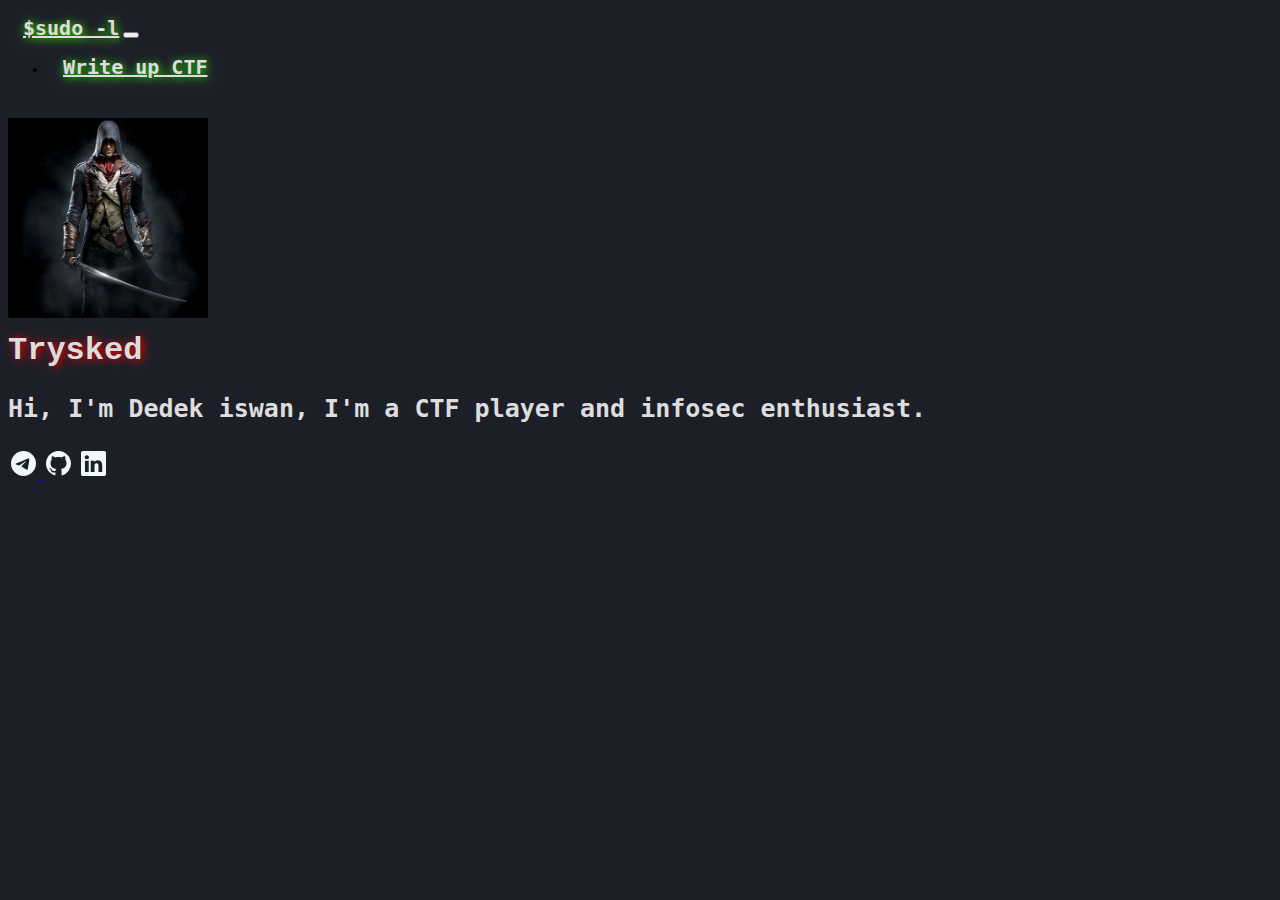
<file: index.html>
<!DOCTYPE html>
<html lang="en">
  <head>
    <!-- Required meta tags -->
    <meta charset="utf-8" />
    <meta name="viewport" content="width=device-width, initial-scale=1" />

    <!-- Bootstrap CSS -->
    <link
      href="https://cdn.jsdelivr.net/npm/bootstrap@5.0.2/dist/css/bootstrap.min.css"
      rel="stylesheet"
      integrity="sha384-EVSTQN3/azprG1Anm3QDgpJLIm9Nao0Yz1ztcQTwFspd3yD65VohhpuuCOmLASjC"
      crossorigin="anonymous"
    />
    <link rel="preconnect" href="https://fonts.googleapis.com" />
    <link rel="preconnect" href="https://fonts.gstatic.com" crossorigin />
    <!-- <link
      href="https://fonts.googleapis.com/css2?family=Bebas+Neue&family=Montserrat:ital,wght@0,500;1,500&display=swap"
      rel="stylesheet"
    /> -->
    <link rel="stylesheet" href="assets/css/style.css" />
    <title>Trysked</title>
  </head>
  <body>
    <!-- navbar -->
    <nav class="navbar navbar-expand-lg navbar-dark bg-dark">
      <div class="container">
        <a class="navbar-brand" href="#">$sudo -l</a>
        <button
          class="navbar-toggler"
          type="button"
          data-bs-toggle="collapse"
          data-bs-target="#navbarNav"
          aria-controls="navbarNav"
          aria-expanded="false"
          aria-label="Toggle navigation"
        >
          <span class="navbar-toggler-icon"></span>
        </button>
        <div class="collapse navbar-collapse" id="navbarNav">
          <ul class="navbar-nav ms-auto">
            <li class="nav-item">
              <a class="nav-link" aria-current="page" href="posts/post.html">Write up CTF</a>
            </li>
          </ul>
        </div>
      </div>
    </nav>

    <!-- jumbotron -->
    <div class="jumbotron text-center">
      <img
        src="assets/images/thm.jpeg"
        width="200px"
        height="200px"
        class="rounded-circle img-thumnail"
      />
      <h1 class="display-4">Trysked</h1>
      <p>Hi, I'm Dedek iswan, I'm a CTF player and infosec enthusiast.</p>
      
      <!-- telegram -->
      <a href="https://t.me/Trysked"><svg class="icon" xmlns="http://www.w3.org/2000/svg" width="25" height="25" fill="currentColor" class="bi bi-telegram" viewBox="0 0 16 16">
        <path d="M16 8A8 8 0 1 1 0 8a8 8 0 0 1 16 0zM8.287 5.906c-.778.324-2.334.994-4.666 2.01-.378.15-.577.298-.595.442-.03.243.275.339.69.47l.175.055c.408.133.958.288 1.243.294.26.006.549-.1.868-.32 2.179-1.471 3.304-2.214 3.374-2.23.05-.012.12-.026.166.016.047.041.042.12.037.141-.03.129-1.227 1.241-1.846 1.817-.193.18-.33.307-.358.336a8.154 8.154 0 0 1-.188.186c-.38.366-.664.64.015 1.088.327.216.589.393.85.571.284.194.568.387.936.629.093.06.183.125.27.187.331.236.63.448.997.414.214-.02.435-.22.547-.82.265-1.417.786-4.486.906-5.751a1.426 1.426 0 0 0-.013-.315.337.337 0 0 0-.114-.217.526.526 0 0 0-.31-.093c-.3.005-.763.166-2.984 1.09z"/>
      </svg>
      </a>
      <!-- github -->
      <a href="https://github.com/Trysked"><svg class="icon" xmlns="http://www.w3.org/2000/svg" width="25" height="25" fill="currentColor" class="bi bi-github" viewBox="0 0 16 16">
        <path d="M8 0C3.58 0 0 3.58 0 8c0 3.54 2.29 6.53 5.47 7.59.4.07.55-.17.55-.38 0-.19-.01-.82-.01-1.49-2.01.37-2.53-.49-2.69-.94-.09-.23-.48-.94-.82-1.13-.28-.15-.68-.52-.01-.53.63-.01 1.08.58 1.23.82.72 1.21 1.87.87 2.33.66.07-.52.28-.87.51-1.07-1.78-.2-3.64-.89-3.64-3.95 0-.87.31-1.59.82-2.15-.08-.2-.36-1.02.08-2.12 0 0 .67-.21 2.2.82.64-.18 1.32-.27 2-.27.68 0 1.36.09 2 .27 1.53-1.04 2.2-.82 2.2-.82.44 1.1.16 1.92.08 2.12.51.56.82 1.27.82 2.15 0 3.07-1.87 3.75-3.65 3.95.29.25.54.73.54 1.48 0 1.07-.01 1.93-.01 2.2 0 .21.15.46.55.38A8.012 8.012 0 0 0 16 8c0-4.42-3.58-8-8-8z"/>
      </svg></a>
      <!-- linkedlin -->
      <a href="https://id.linkedin.com/in/dedek-iswan-2011a9231"><svg class="icon" xmlns="http://www.w3.org/2000/svg" width="25" height="25" fill="currentColor" class="bi bi-linkedin" viewBox="0 0 16 16">
        <path d="M0 1.146C0 .513.526 0 1.175 0h13.65C15.474 0 16 .513 16 1.146v13.708c0 .633-.526 1.146-1.175 1.146H1.175C.526 16 0 15.487 0 14.854V1.146zm4.943 12.248V6.169H2.542v7.225h2.401zm-1.2-8.212c.837 0 1.358-.554 1.358-1.248-.015-.709-.52-1.248-1.342-1.248-.822 0-1.359.54-1.359 1.248 0 .694.521 1.248 1.327 1.248h.016zm4.908 8.212V9.359c0-.216.016-.432.08-.586.173-.431.568-.878 1.232-.878.869 0 1.216.662 1.216 1.634v3.865h2.401V9.25c0-2.22-1.184-3.252-2.764-3.252-1.274 0-1.845.7-2.165 1.193v.025h-.016a5.54 5.54 0 0 1 .016-.025V6.169h-2.4c.03.678 0 7.225 0 7.225h2.4z"/>
      </svg></a>
    </div>

    <!-- Optional JavaScript; choose one of the two! -->

    <!-- Option 1: Bootstrap Bundle with Popper -->
    <script
      src="https://cdn.jsdelivr.net/npm/bootstrap@5.0.2/dist/js/bootstrap.bundle.min.js"
      integrity="sha384-MrcW6ZMFYlzcLA8Nl+NtUVF0sA7MsXsP1UyJoMp4YLEuNSfAP+JcXn/tWtIaxVXM"
      crossorigin="anonymous"
    ></script>

    <!-- Option 2: Separate Popper and Bootstrap JS -->
    <!--
    <script src="https://cdn.jsdelivr.net/npm/@popperjs/core@2.9.2/dist/umd/popper.min.js" integrity="sha384-IQsoLXl5PILFhosVNubq5LC7Qb9DXgDA9i+tQ8Zj3iwWAwPtgFTxbJ8NT4GN1R8p" crossorigin="anonymous"></script>
    <script src="https://cdn.jsdelivr.net/npm/bootstrap@5.0.2/dist/js/bootstrap.min.js" integrity="sha384-cVKIPhGWiC2Al4u+LWgxfKTRIcfu0JTxR+EQDz/bgldoEyl4H0zUF0QKbrJ0EcQF" crossorigin="anonymous"></script>
    -->
  </body>
</html>
</file>
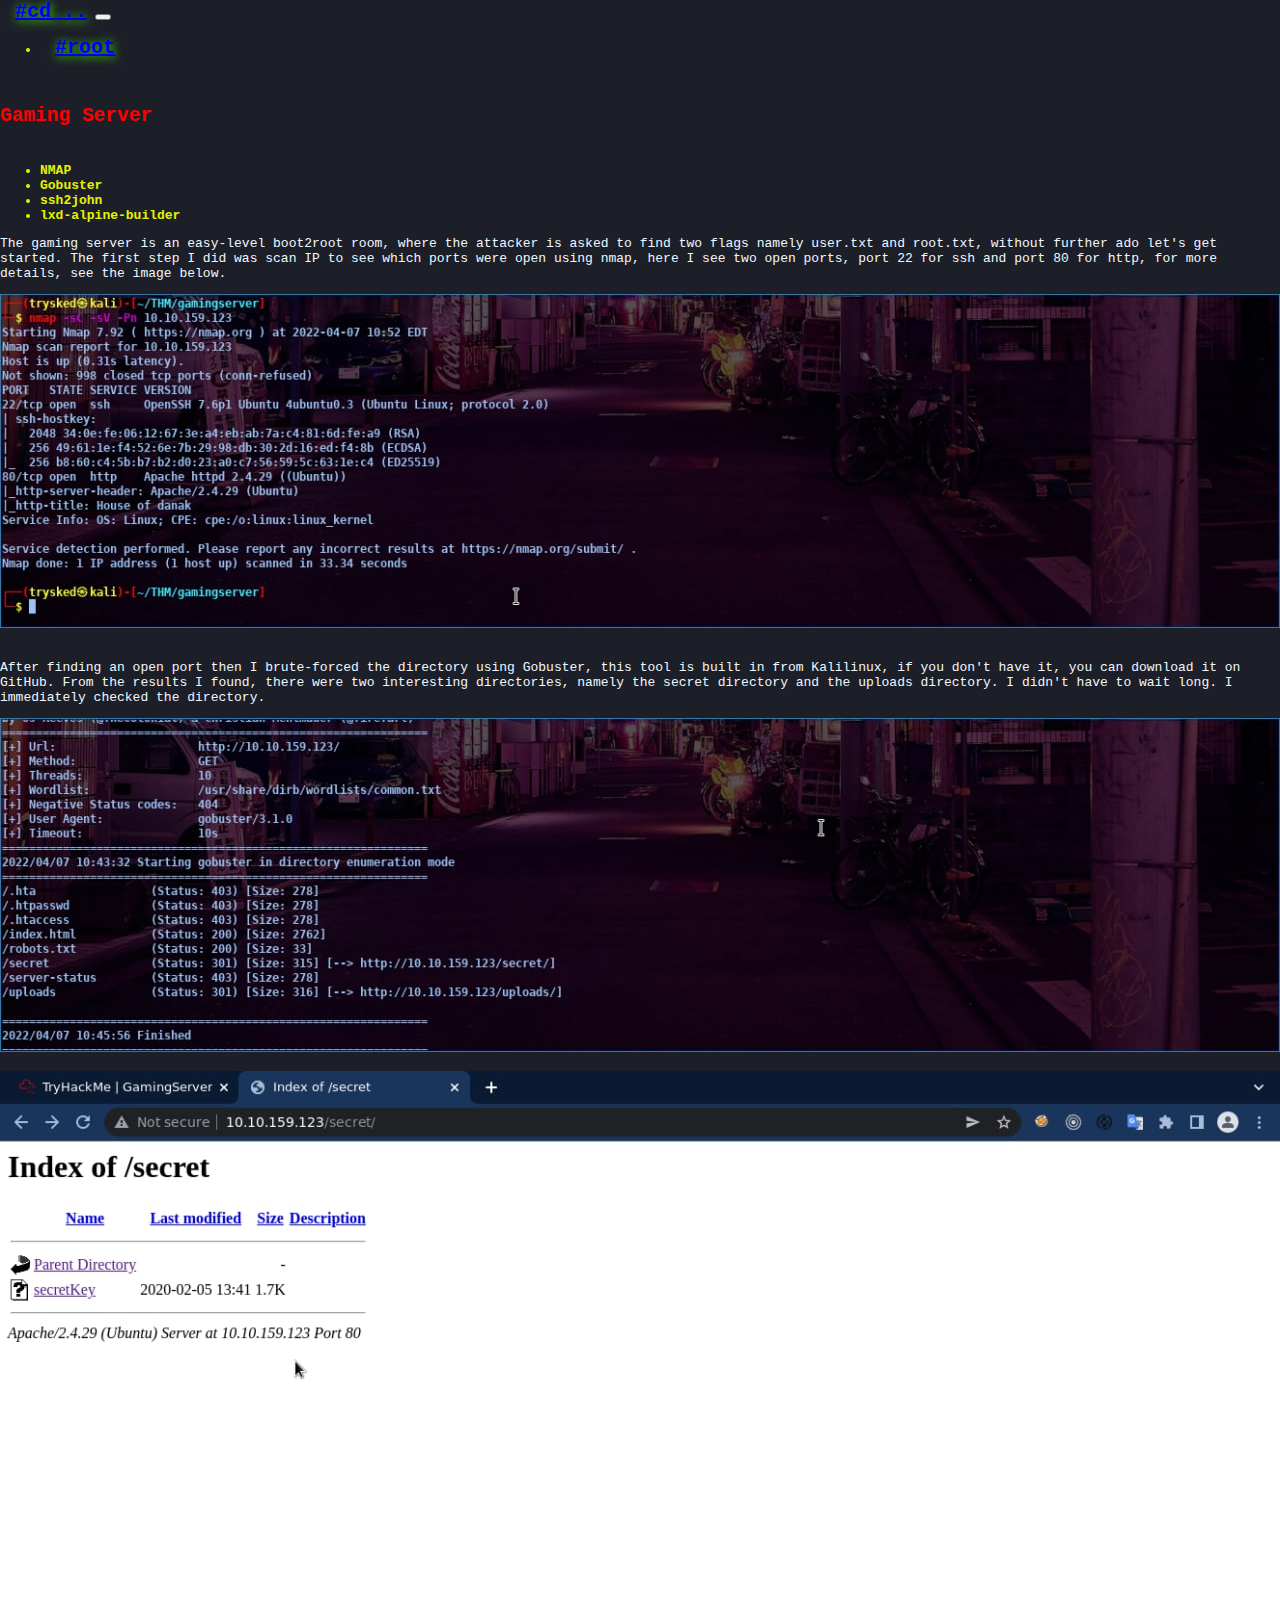
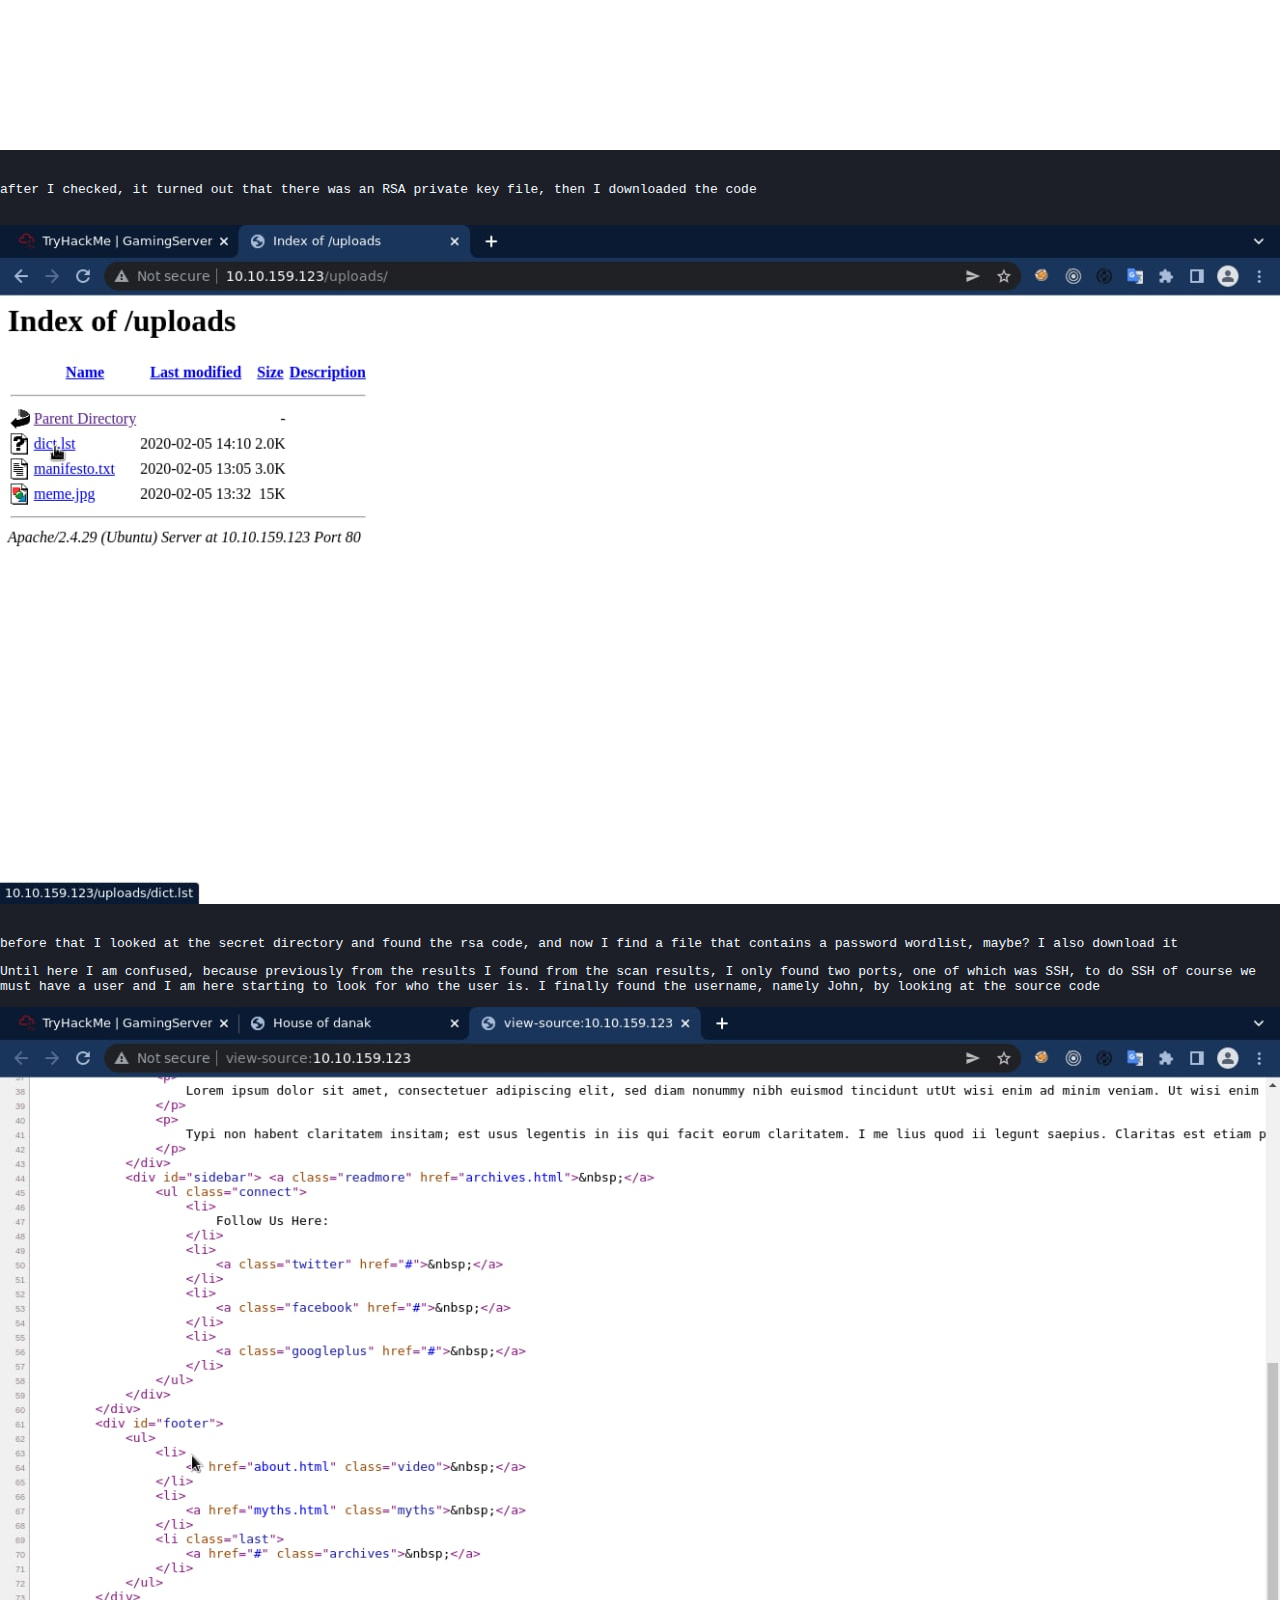
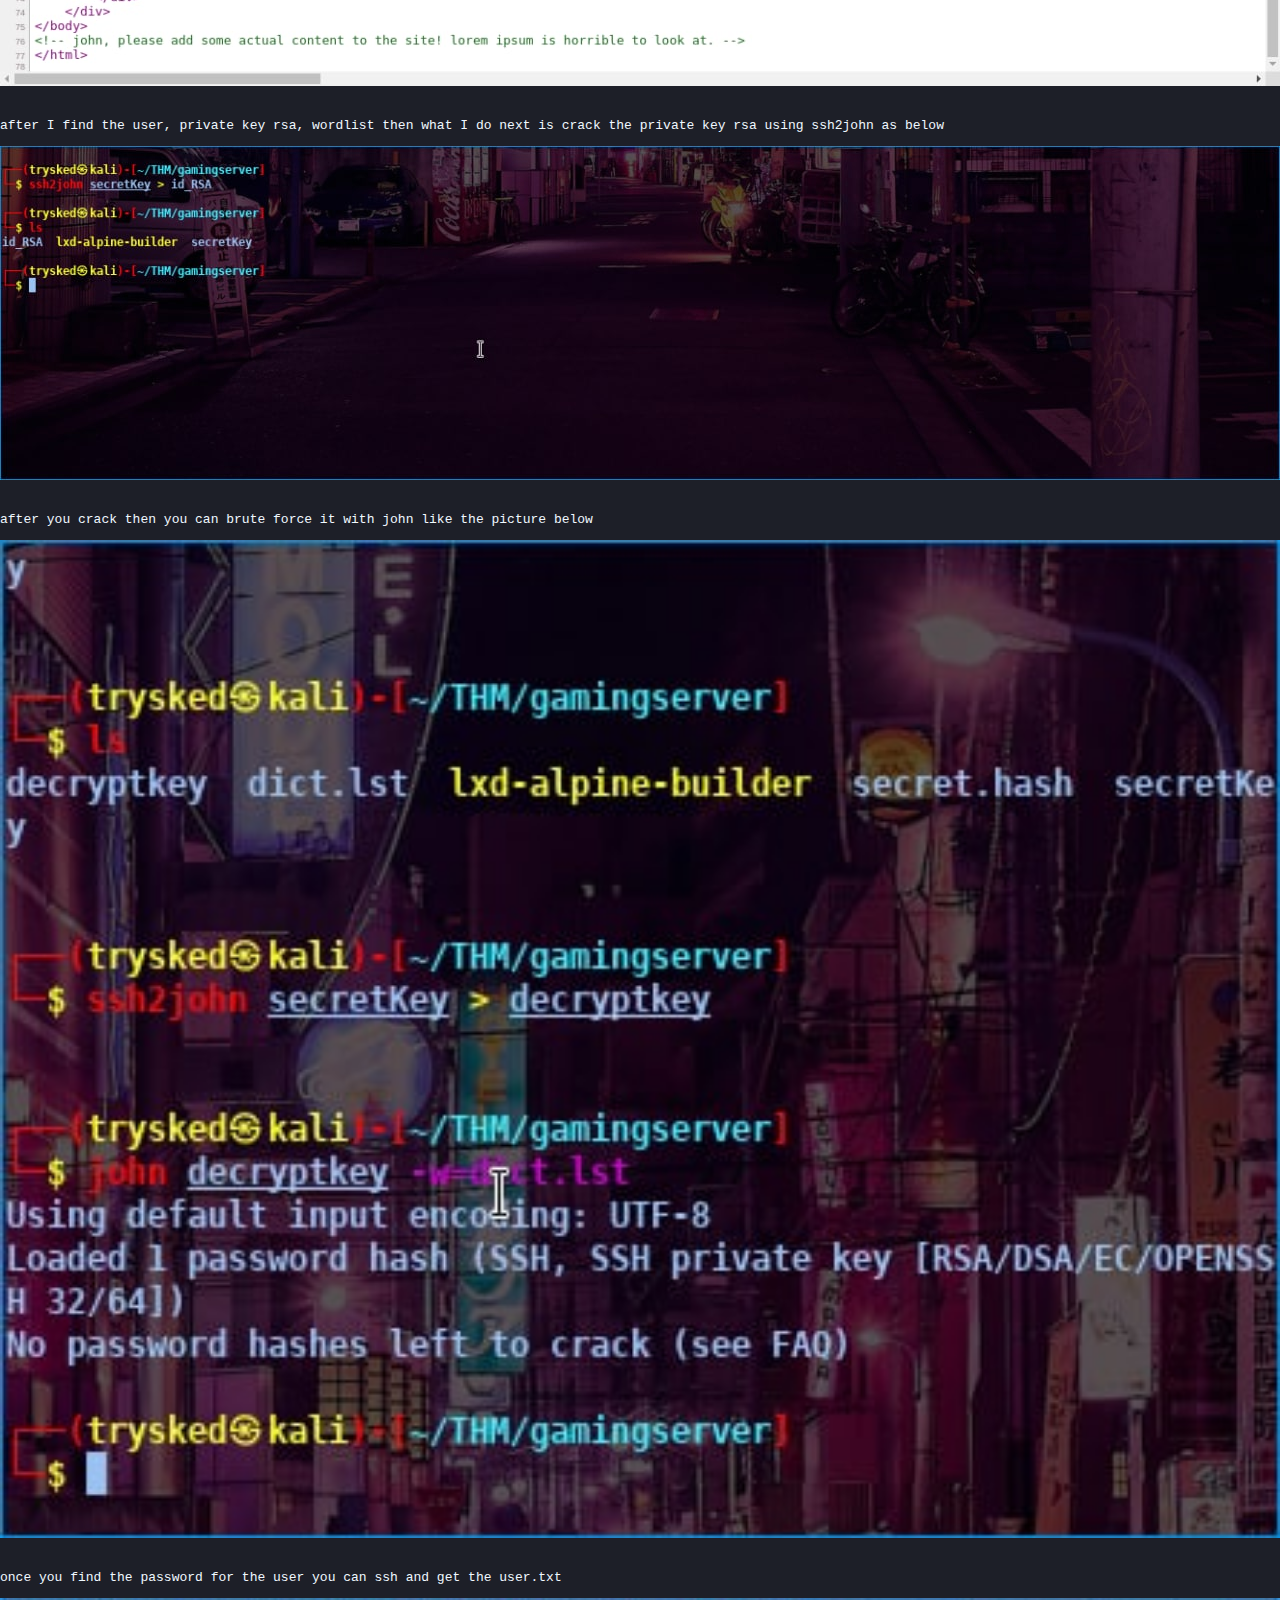
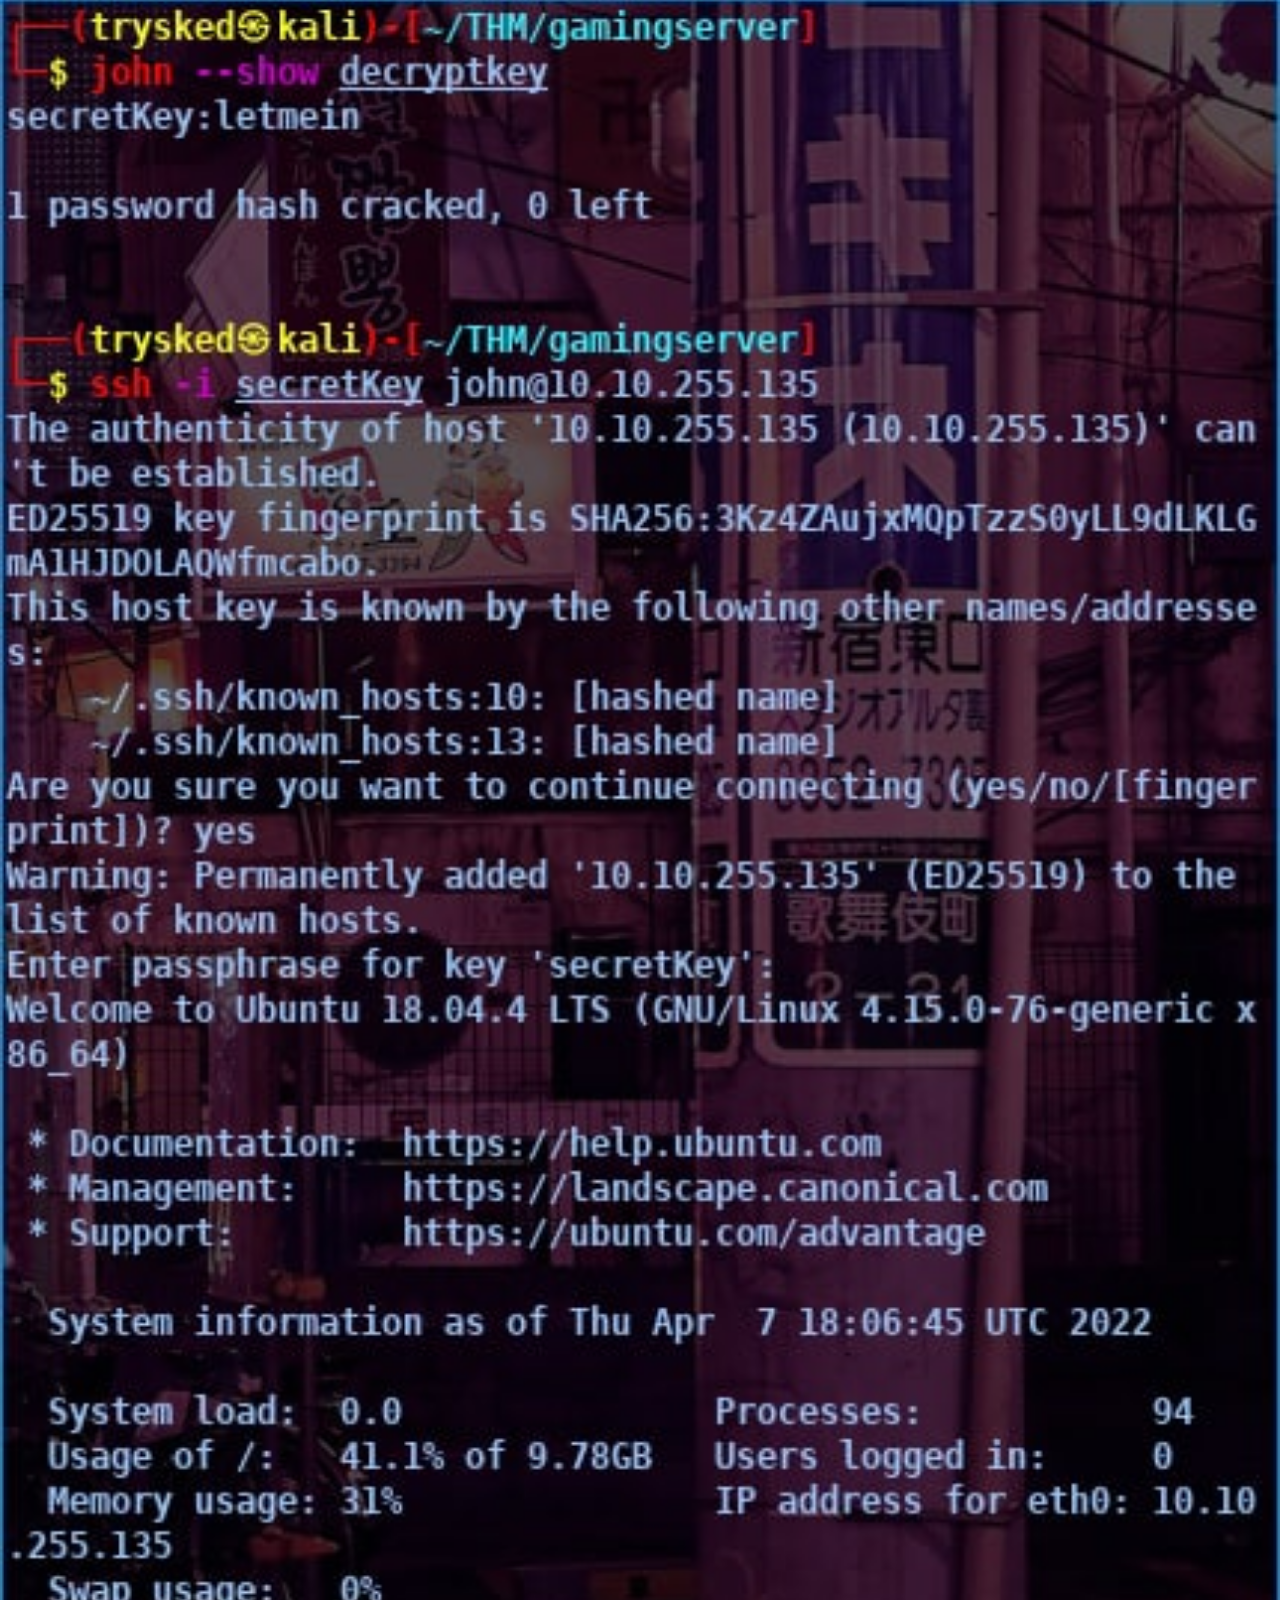
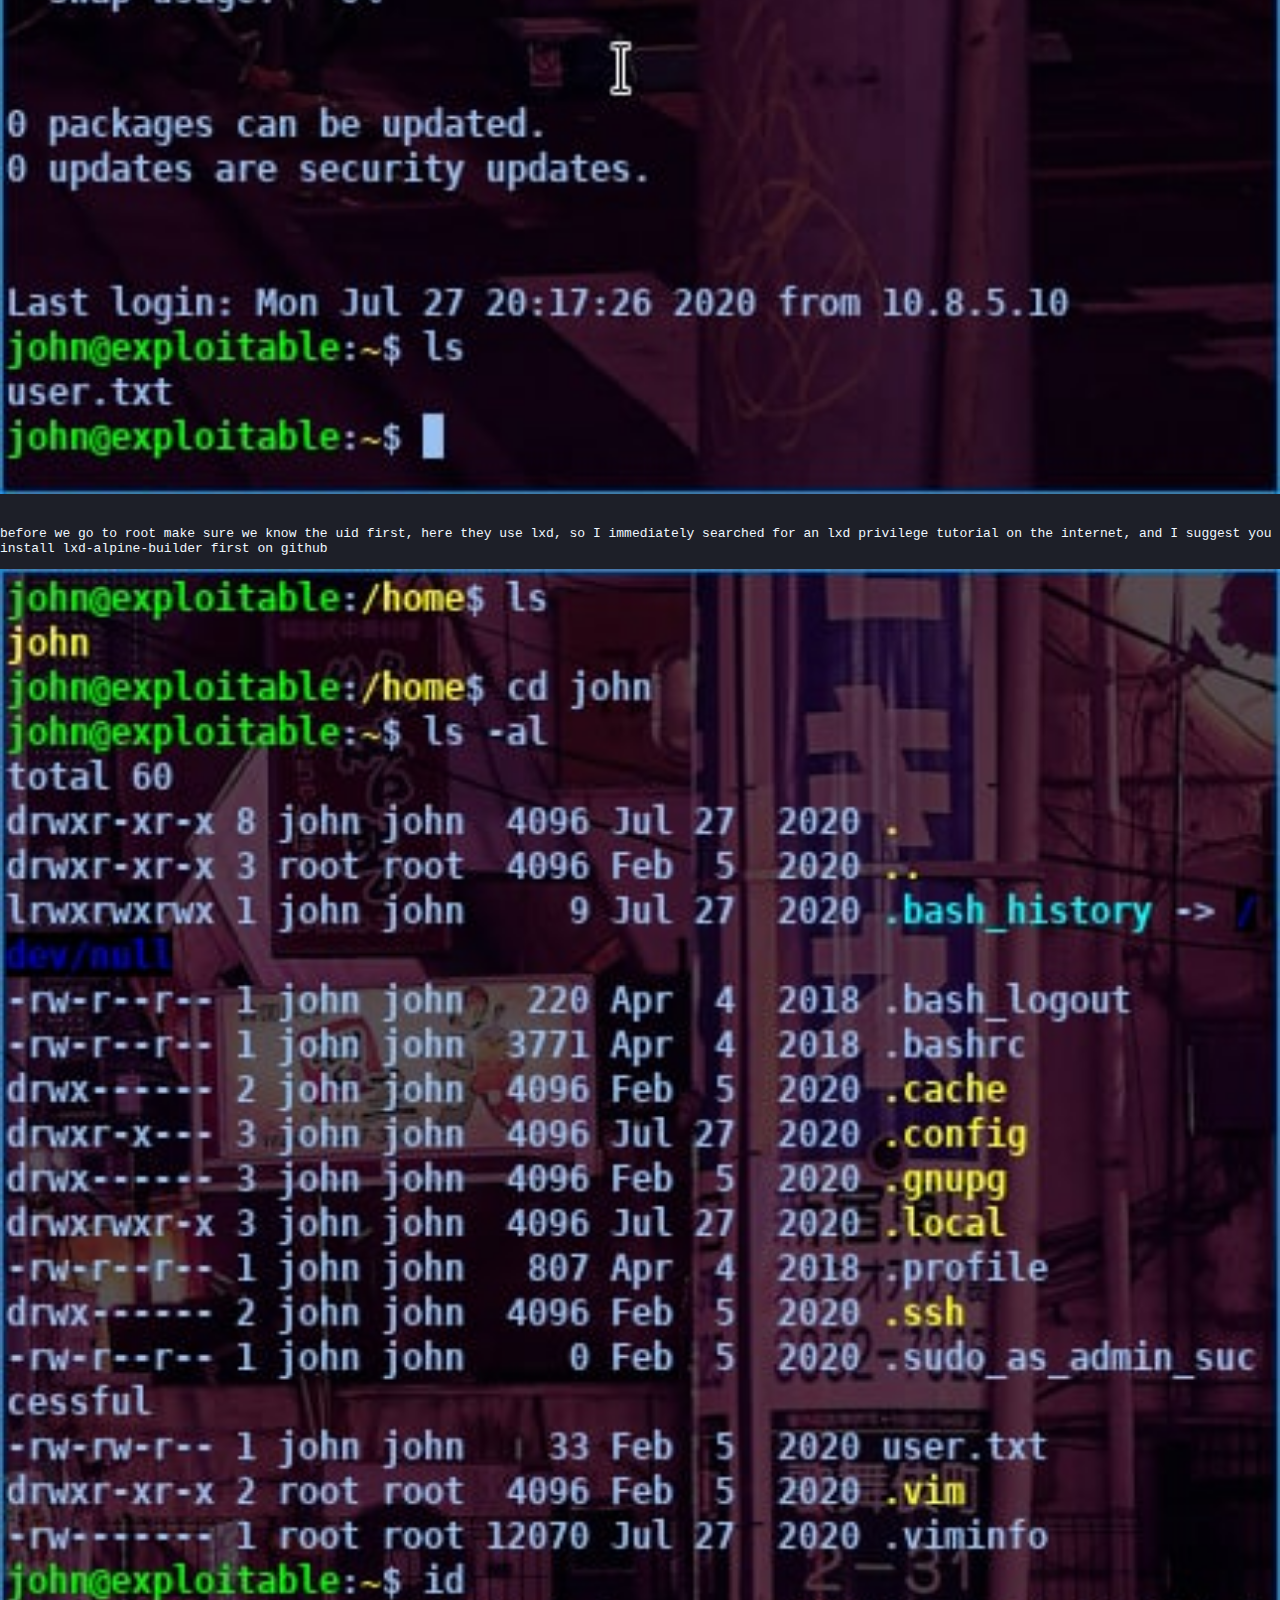
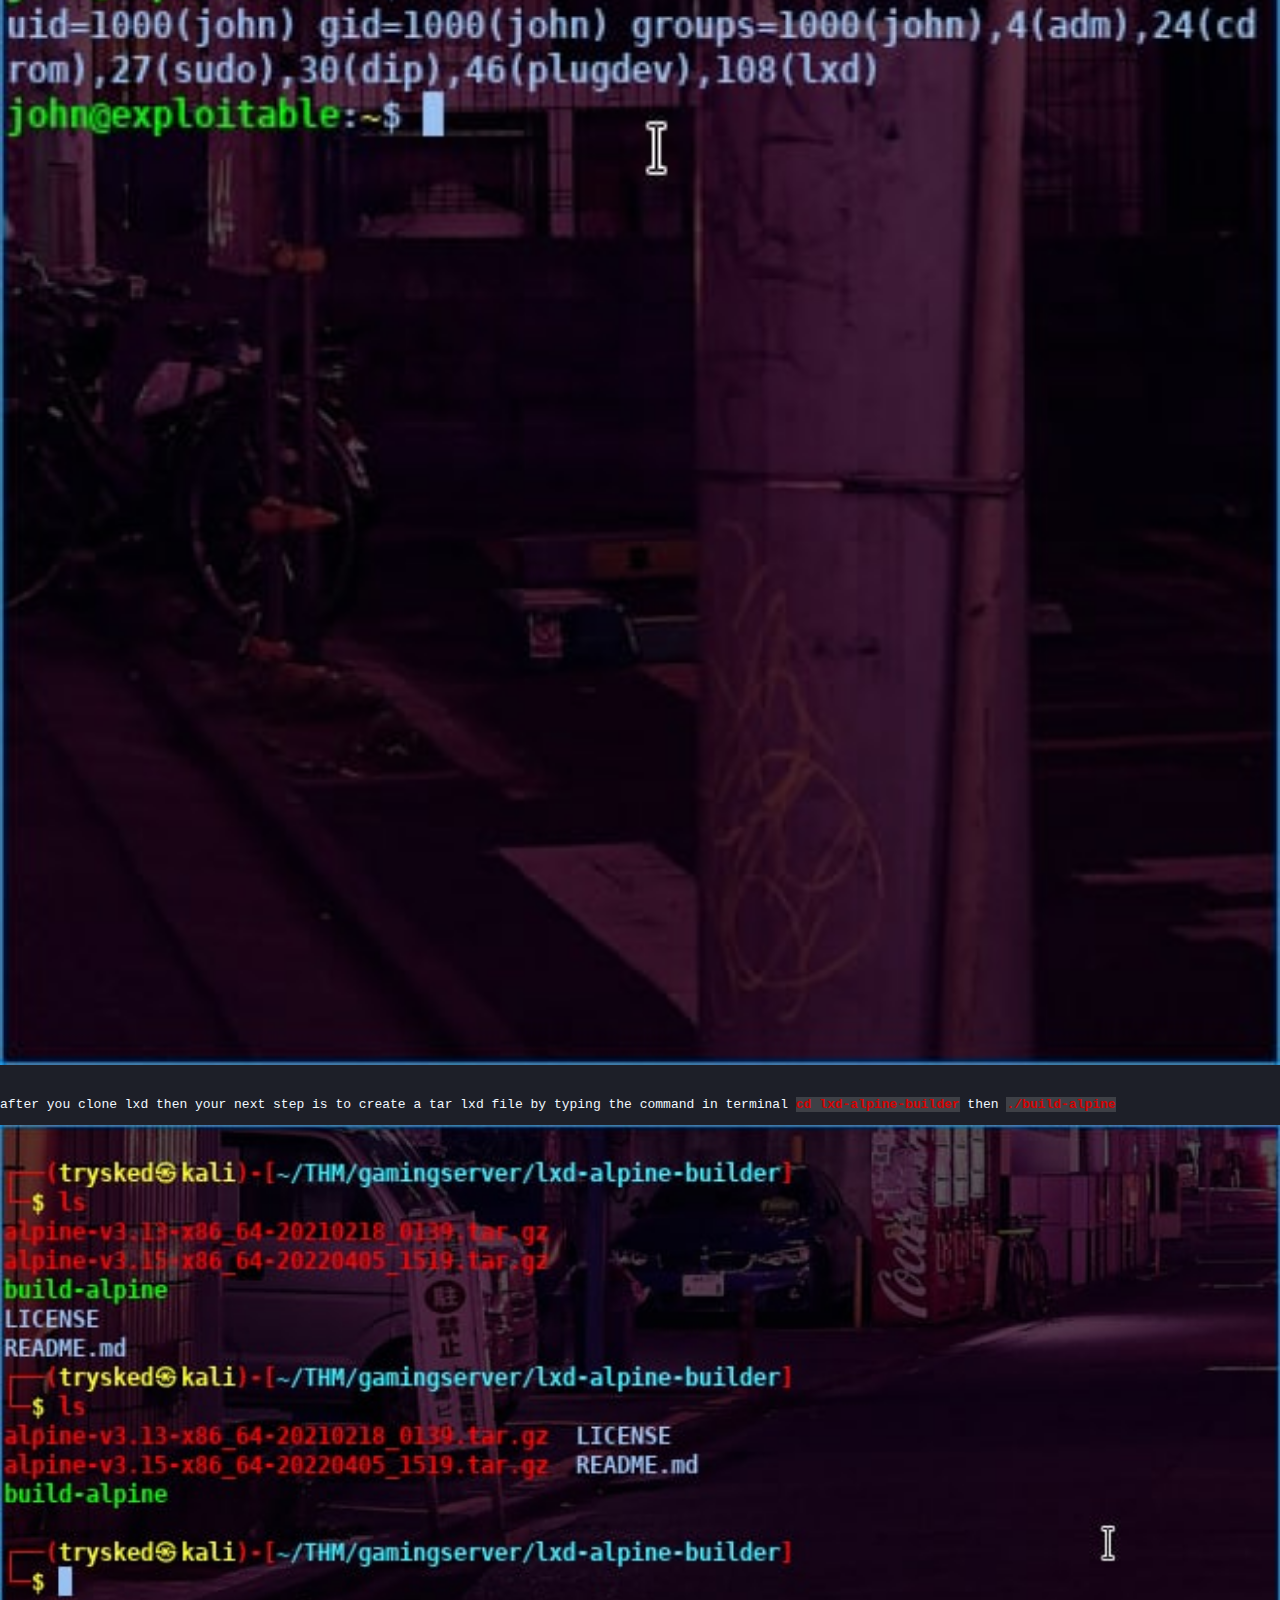
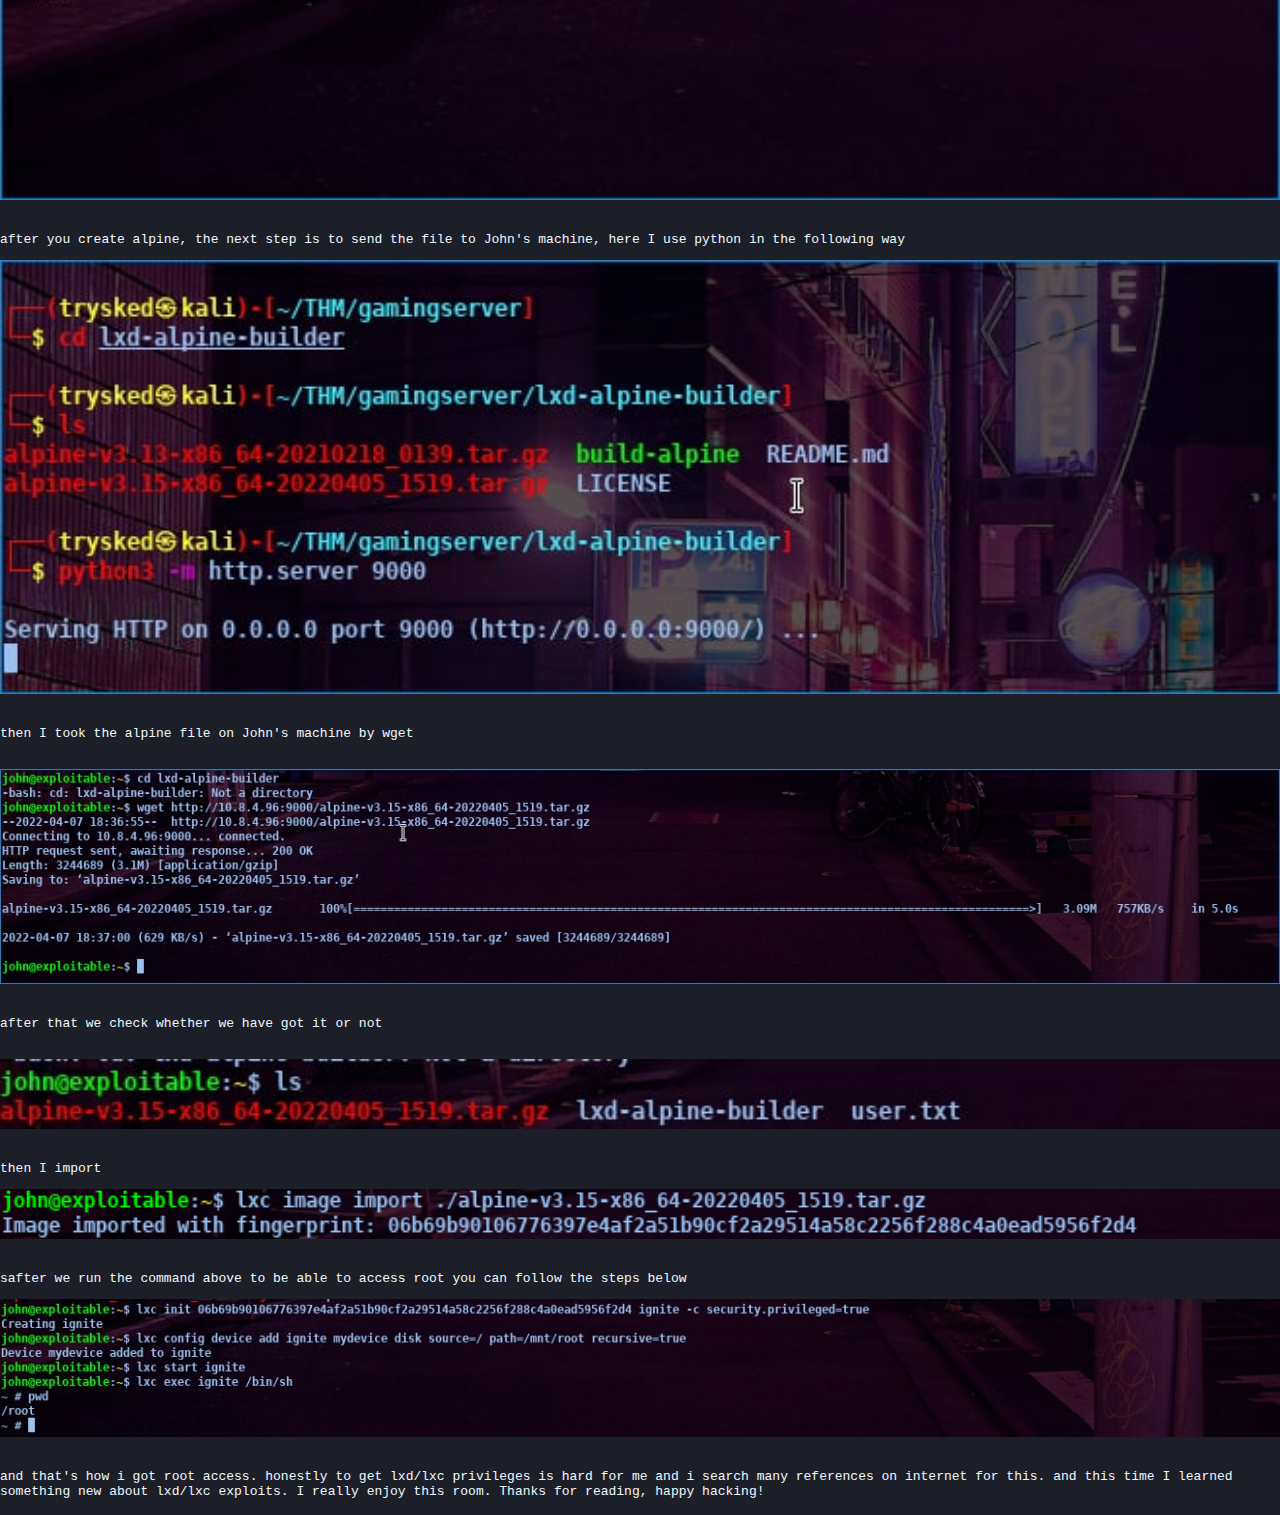
<file: posts/THM/gamingserver.html>
<!DOCTYPE html>
<html lang="en">
  <head>
    <!-- Required meta tags -->
    <meta charset="utf-8" />
    <meta name="viewport" content="width=device-width, initial-scale=1" />

    <!-- Bootstrap CSS -->
    <link
      href="https://cdn.jsdelivr.net/npm/bootstrap@5.0.2/dist/css/bootstrap.min.css"
      rel="stylesheet"
      integrity="sha384-EVSTQN3/azprG1Anm3QDgpJLIm9Nao0Yz1ztcQTwFspd3yD65VohhpuuCOmLASjC"
      crossorigin="anonymous"
    />
    <link rel="preconnect" href="https://fonts.googleapis.com" />
    <link rel="preconnect" href="https://fonts.gstatic.com" crossorigin />
    <link rel="stylesheet" href="/assets/css/thm.css" />
    <title>Gaming Server</title>
  </head>

  <body>
    <!-- navbar -->
      <nav class="navbar navbar-expand-lg navbar-dark bg-dark">
        <div class="container">
          <a class="navbar-brand" href="/posts/post.html">#cd ..</a>
          <button
            class="navbar-toggler"
            type="button"
            data-bs-toggle="collapse"
            data-bs-target="#navbarNav"
            aria-controls="navbarNav"
            aria-expanded="false"
            aria-label="Toggle navigation"
          >
            <span class="navbar-toggler-icon"></span>
          </button>
          <div class="collapse navbar-collapse" id="navbarNav">
            <ul class="navbar-nav ms-auto">
              <li class="nav-item">
                <a class="nav-link" aria-current="page" href="posts/post.html"
                  >#root</a
                >
              </li>
            </ul>
          </div>
        </div>
      </nav>
    

    <div class="container">
      <section>
        <h2>Gaming Server</h2>

        <ul>
            <li>NMAP</li>
            <li>Gobuster</li>
            <li>ssh2john</li>
            <li>lxd-alpine-builder</li>            
        </ul>

        <p>
            The gaming server is an easy-level boot2root room, where the attacker is asked to find two flags namely user.txt and root.txt, without further ado let's get started. The first step I did was scan IP to see which ports were open using nmap, here I see two open ports, port 22 for ssh and port 80 for http, for more details, see the image below.
        </p>
        
        <img src="/assets/images/ctf_image/1.jpg" width="100%" height="100%" />
        <br /><br />
        
        <p>
            After finding an open port then I brute-forced the directory using Gobuster, this tool is built in from Kalilinux, if you don't have it, you can download it on GitHub. From the results I found, there were two interesting directories, namely the secret directory and the uploads directory. I didn't have to wait long. I immediately checked the directory.
        </p>
        
        <img src="/assets/images/ctf_image/2.jpg" width="100%" height="100%" /><br><br>
        <img src="/assets/images/ctf_image/3.jpg" width="100%" height="100%" /><br><br>
        
        <p>after I checked, it turned out that there was an RSA private key file, then I downloaded the code</p> <br>
        
        <img src="/assets/images/ctf_image/4.jpg" width="100%" height="100%" /><br><br>
        
        <p>before that I looked at the secret directory and found the rsa code, and now I find a file that contains a password wordlist, maybe? I also download it</p><p>Until here I am confused, because previously from the results I found from the scan results, I only found two ports, one of which was SSH, to do SSH of course we must have a user and I am here starting to look for who the user is. I finally found the username, namely John, by looking at the source code</p>

        <img src="/assets/images/ctf_image/5.jpg" width="100%" height="100%" /><br><br>

        <p>after I find the user, private key rsa, wordlist then what I do next is crack the private key rsa using ssh2john as below</p>

        <img src="/assets/images/ctf_image/6.jpg" width="100%" height="100%" /><br><br>

        <p>after you crack then you can brute force it with john like the picture below</p>

        <img src="/assets/images/ctf_image/7.jpg" width="100%" height="100%" /><br><br>        

        <p>
            once you find the password for the user you can ssh and get the user.txt</p>

        <img src="/assets/images/ctf_image/8.jpg" width="100%" height="100%" /><br><br>  

        <p>before we go to root make sure we know the uid first, here they use lxd, so I immediately searched for an lxd privilege tutorial on the internet, and I suggest you install lxd-alpine-builder first on github</p>

        <img src="/assets/images/ctf_image/9.jpg" width="100%" height="100%" /><br><br>    

        <p>after you clone lxd then your next step is to create a tar lxd file by typing the command in terminal
        <span>cd  lxd-alpine-builder</span>
             then 
           <span>./build-alpine</span></p>

        <img src="/assets/images/ctf_image/10.jpg" width="100%" height="100%" /><br><br>
        
        <p>after you create alpine, the next step is to send the file to John's machine, here I use python in the following way</p>

        <img src="/assets/images/ctf_image/11.jpg" width="100%" height="100%" /><br><br>

        <p>then I took the alpine file on John's machine by wget</p><br>

        <img src="/assets/images/ctf_image/12.jpg" width="100%" height="100%" /><br><br>

        <p>after that we check whether we have got it or not</p><br>

        <img src="/assets/images/ctf_image/13.jpg" width="100%" height="100%" /><br><br>

        <p>then I import</p>

        <img src="/assets/images/ctf_image/14.png" width="100%" height="100%" /><br><br>

        <p>safter we run the command above to be able to access root you can follow the steps below</p>

        <img src="/assets/images/ctf_image/15.jpg" width="100%" height="100%" /><br><br>        

        <p>and that's how i got root access. honestly to get lxd/lxc privileges is hard for me and i search many references on internet for this. and this time I learned something new about lxd/lxc exploits. I really enjoy this room. Thanks for reading, happy hacking!</p>


      </section>
    </div>

    <footer>z</footer>
    <!-- Optional JavaScript; choose one of the two! -->

    <!-- Option 1: Bootstrap Bundle with Popper -->
    <script
      src="https://cdn.jsdelivr.net/npm/bootstrap@5.0.2/dist/js/bootstrap.bundle.min.js"
      integrity="sha384-MrcW6ZMFYlzcLA8Nl+NtUVF0sA7MsXsP1UyJoMp4YLEuNSfAP+JcXn/tWtIaxVXM"
      crossorigin="anonymous"
    ></script>

    <!-- Option 2: Separate Popper and Bootstrap JS -->
    <!--
    <script src="https://cdn.jsdelivr.net/npm/@popperjs/core@2.9.2/dist/umd/popper.min.js" integrity="sha384-IQsoLXl5PILFhosVNubq5LC7Qb9DXgDA9i+tQ8Zj3iwWAwPtgFTxbJ8NT4GN1R8p" crossorigin="anonymous"></script>
    <script src="https://cdn.jsdelivr.net/npm/bootstrap@5.0.2/dist/js/bootstrap.min.js" integrity="sha384-cVKIPhGWiC2Al4u+LWgxfKTRIcfu0JTxR+EQDz/bgldoEyl4H0zUF0QKbrJ0EcQF" crossorigin="anonymous"></script>
    -->
  </body>
</html>
</file>
<file: assets/css/style.css>
@import url('https://fonts.googleapis.com/css2?family=Bebas+Neue&family=Inconsolata:wght@600&family=Montserrat:ital,wght@0,500;1,500&display=swap');

body {
    background-color: #1d1f28 !important;
}
.navbar .container {
    padding: 8px 0;
    font-size: 15px;
}

.navbar-dark .navbar-nav .nav-link{
    margin-left: 15px;
    font-weight: bold;
    color: rgb(221, 221, 221);
    font-family: monospace;
    text-shadow:  #2bff00 1px 1px 10px;
    font-size: 20px;
}

.navbar-dark .navbar-brand {
    color: rgb(221, 221, 221);
}

.navbar-brand{
    margin-left: 15px;
    font-weight:bold;
    font-family: monospace;
    text-shadow: #44FF00 1px 1px 10px;
    font-size: 20px;
}
.jumbotron {
    color: rgb(221, 221, 221);
    padding-top: 1rem;
    padding-bottom: 2rem;
}
.jumbotron p{
    font-family: monospace;
    font-size: 25px;
    font-weight: bold;
}

.display-4{
    margin-top: 10px;
    font-family: 'Courier New', Courier, monospace;
    font-weight: bold;
    text-shadow: red 2px 1px 10px;
}

.icon {
    padding: 3px;
    color:aliceblue
}
</file>
<file: assets/css/thm.css>
body{
    margin: 0;
    background-color: #1d1f28 !important;
    font-family: monospace;
    color: aliceblue;
}

section h2{
    padding-top: 30px;
    padding-bottom: 20px;
    color: red;
    font-weight: bold;
}

.atribute{
    font-size: 25px;
    color: red;
}

.header{
    position: fixed;
    width: 100%;

}

span{
    font-weight: bold;
    color: rgb(212, 3, 3);
    background-color: rgb(62, 64, 70);
}

ul li{
    color: rgb(227, 243, 3);
    font-weight: bold;
}

.navbar-brand, .nav-link{
    margin-left: 15px;
    font-weight:bold;
    font-family: monospace;
    text-shadow: #44FF00 1px 1px 10px;
    font-size: 20px;
}
</file>
